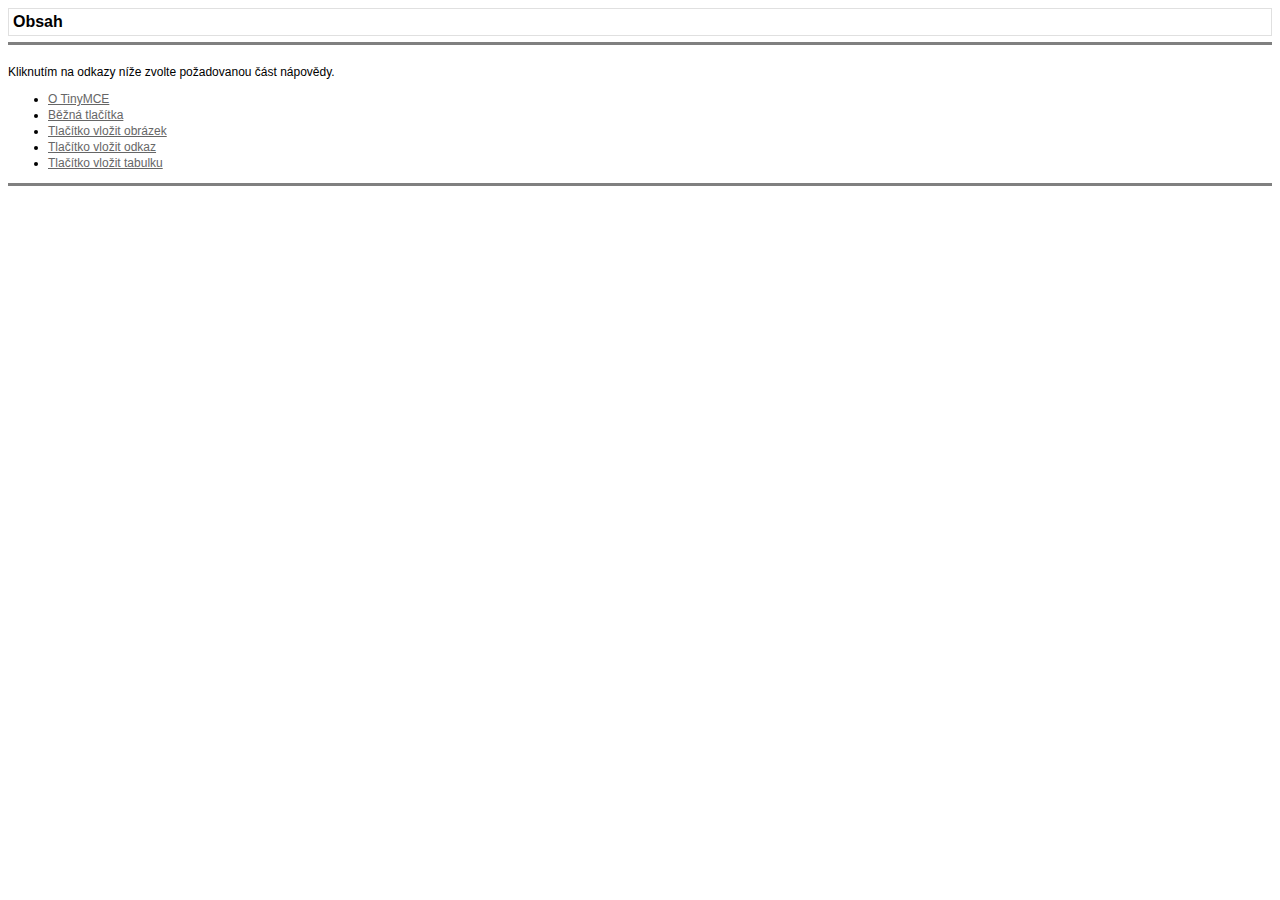
<file: htdocs/Tmail MMS v1.1/maillist/admin/js/tiny_mce/themes/advanced/docs/cs/index.htm>
<!DOCTYPE HTML PUBLIC "-//W3C//DTD HTML 4.0 Transitional//EN">
<HTML>
<HEAD>
<TITLE>N�pov�da</TITLE>
<meta http-equiv="content-type" content="text/html; charset=iso-8859-2">
<link href="style.css" rel="stylesheet" type="text/css">
</HEAD>
<BODY onload="window.focus();">
<table width="100%" border="0" cellpadding="1" cellspacing="3" class="pageheader">
  <tr> 
    <td><span class="title">Obsah</span></td>
    <td align="right">&nbsp;</td>
  </tr>
</table>
<hr noshade>
<br>
Kliknut�m na odkazy n��e zvolte po�adovanou ��st n�pov�dy.
<ul class="toc_ul">
  <li class="toc_li"><a href="about.htm">O TinyMCE</a></li>
  <li class="toc_li"><a href="common_buttons.htm">B�n� tla��tka</a></li>
  <li class="toc_li"><a href="insert_image_button.htm">Tla��tko vlo�it obr�zek</a></li>
  <li class="toc_li"><a href="insert_link_button.htm">Tla��tko vlo�it odkaz</a></li>
  <li class="toc_li"><a href="insert_table_button.htm">Tla��tko vlo�it tabulku</a></li>
</ul>
<hr noshade>
</BODY>
</HTML>
</file>
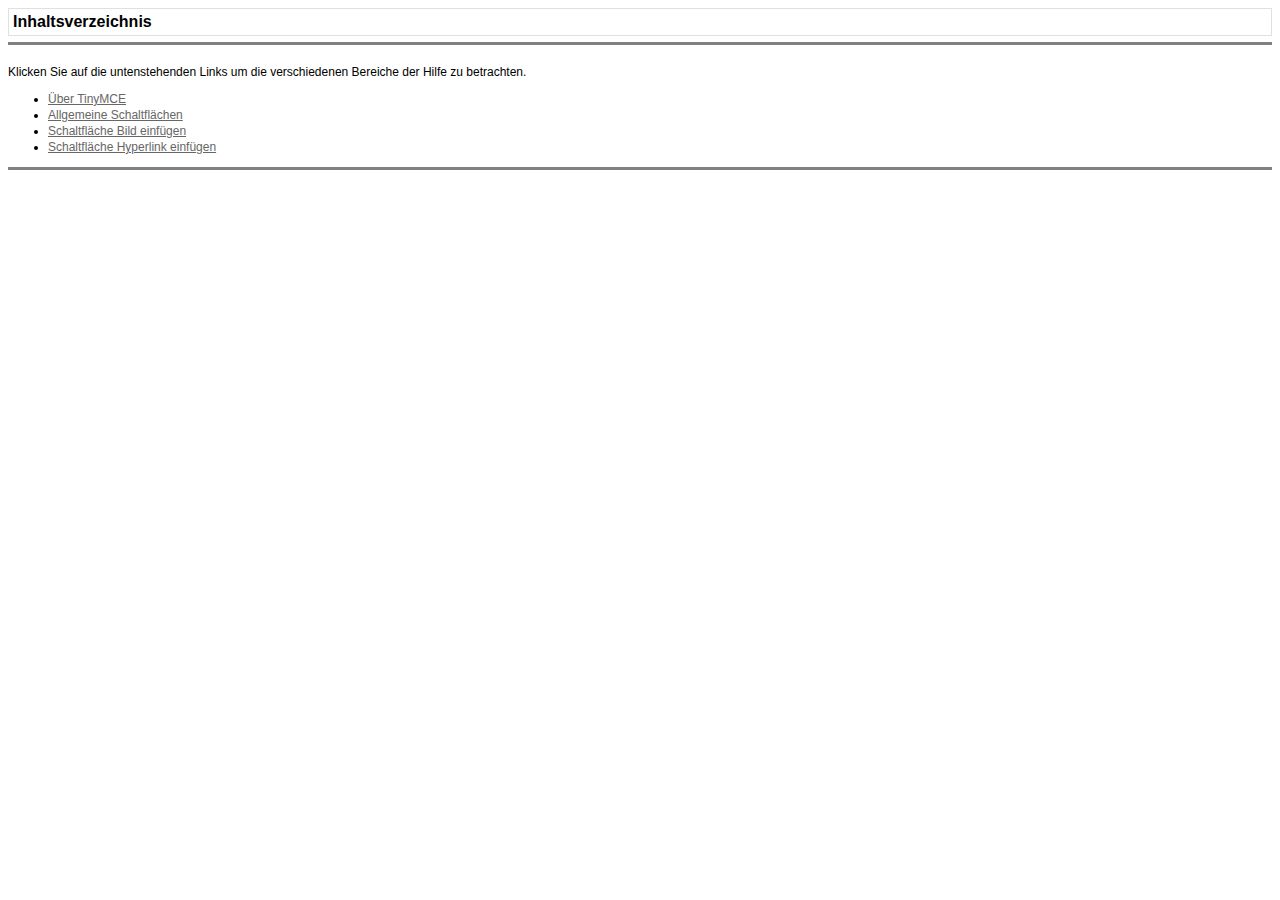
<file: htdocs/Tmail MMS v1.1/maillist/admin/js/tiny_mce/themes/advanced/docs/de/index.htm>
<!DOCTYPE HTML PUBLIC "-//W3C//DTD HTML 4.0 Transitional//EN">
<HTML>
<HEAD>
<TITLE>Inhaltsverzeichnis der Hilfe</TITLE>
<link href="style.css" rel="stylesheet" type="text/css">
</HEAD>
<BODY onload="window.focus();">
<table width="100%" border="0" cellpadding="1" cellspacing="3" class="pageheader">
  <tr> 
    <td><span class="title">Inhaltsverzeichnis</span></td>
    <td align="right">&nbsp;</td>
  </tr>
</table>
<hr noshade>
<br>
Klicken Sie auf die untenstehenden Links um die verschiedenen Bereiche der Hilfe zu betrachten. 
<ul class="toc_ul">
  <li class="toc_li"><a href="about.htm">&Uuml;ber TinyMCE</a></li>
  <li class="toc_li"><a href="common_buttons.htm">Allgemeine Schaltfl&auml;chen</a></li>
  <li class="toc_li"><a href="insert_image_button.htm">Schaltfl&auml;che Bild einf&uuml;gen</a></li>
  <li class="toc_li"><a href="insert_link_button.htm">Schaltfl&auml;che Hyperlink einf&uuml;gen</a></li>
</ul>
<hr noshade>
</BODY>
</HTML>
</file>
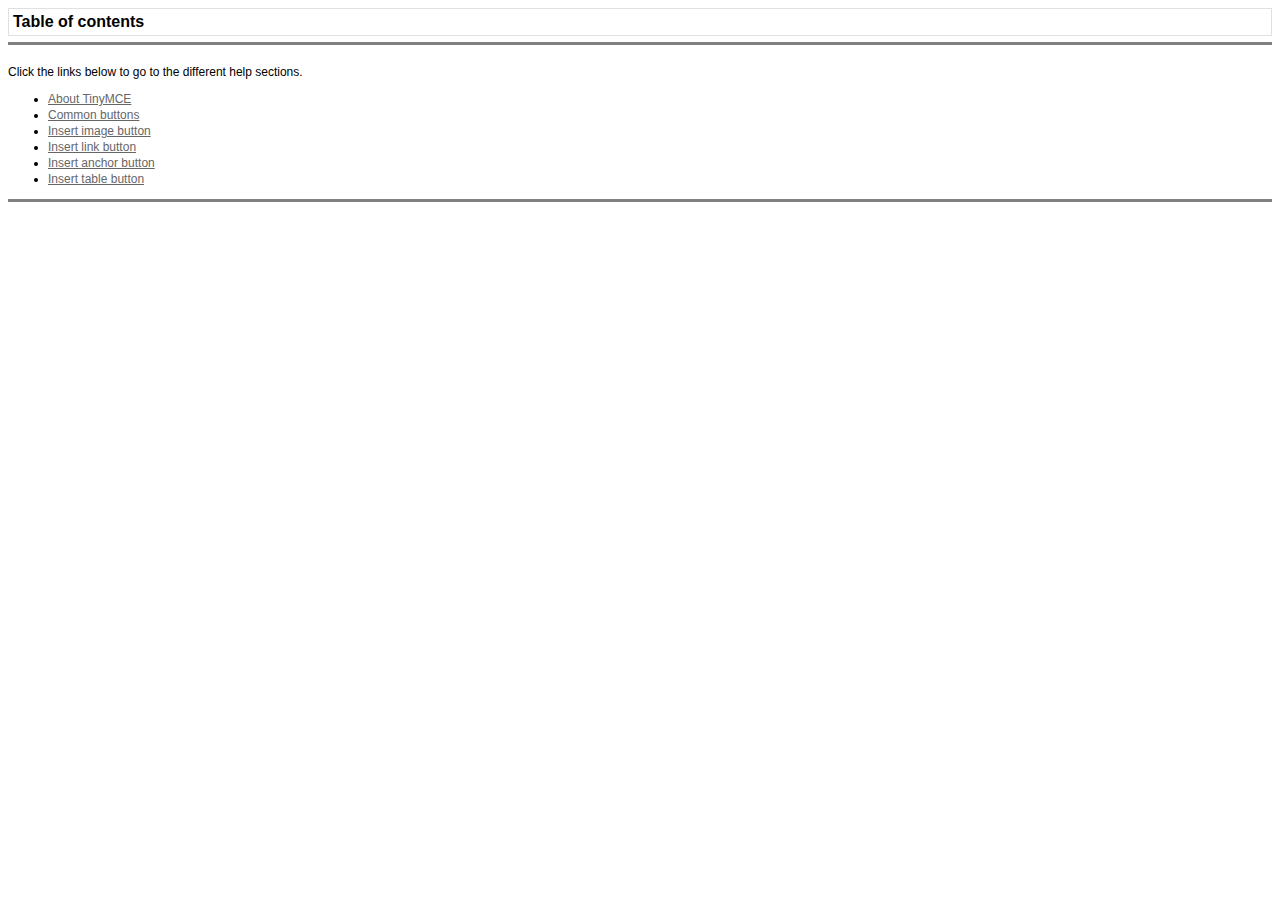
<file: htdocs/Tmail MMS v1.1/maillist/admin/js/tiny_mce/themes/advanced/docs/en/index.htm>
<!DOCTYPE HTML PUBLIC "-//W3C//DTD HTML 4.0 Transitional//EN">
<HTML>
<HEAD>
<TITLE>Help Index</TITLE>
<link href="style.css" rel="stylesheet" type="text/css">
</HEAD>
<BODY onload="window.focus();">
<table width="100%" border="0" cellpadding="1" cellspacing="3" class="pageheader">
  <tr> 
    <td><span class="title">Table of contents</span></td>
    <td align="right">&nbsp;</td>
  </tr>
</table>
<hr noshade>
<br>
Click the links below to go to the different help sections. 
<ul class="toc_ul">
  <li class="toc_li"><a href="about.htm">About TinyMCE</a></li>
  <li class="toc_li"><a href="common_buttons.htm">Common buttons</a></li>
  <li class="toc_li"><a href="insert_image_button.htm">Insert image button</a></li>
  <li class="toc_li"><a href="insert_link_button.htm">Insert link button</a></li>
  <li class="toc_li"><a href="insert_anchor_button.htm">Insert anchor button</a></li>
  <li class="toc_li"><a href="insert_table_button.htm">Insert table button</a></li>
</ul>
<hr noshade>
</BODY>
</HTML>
</file>
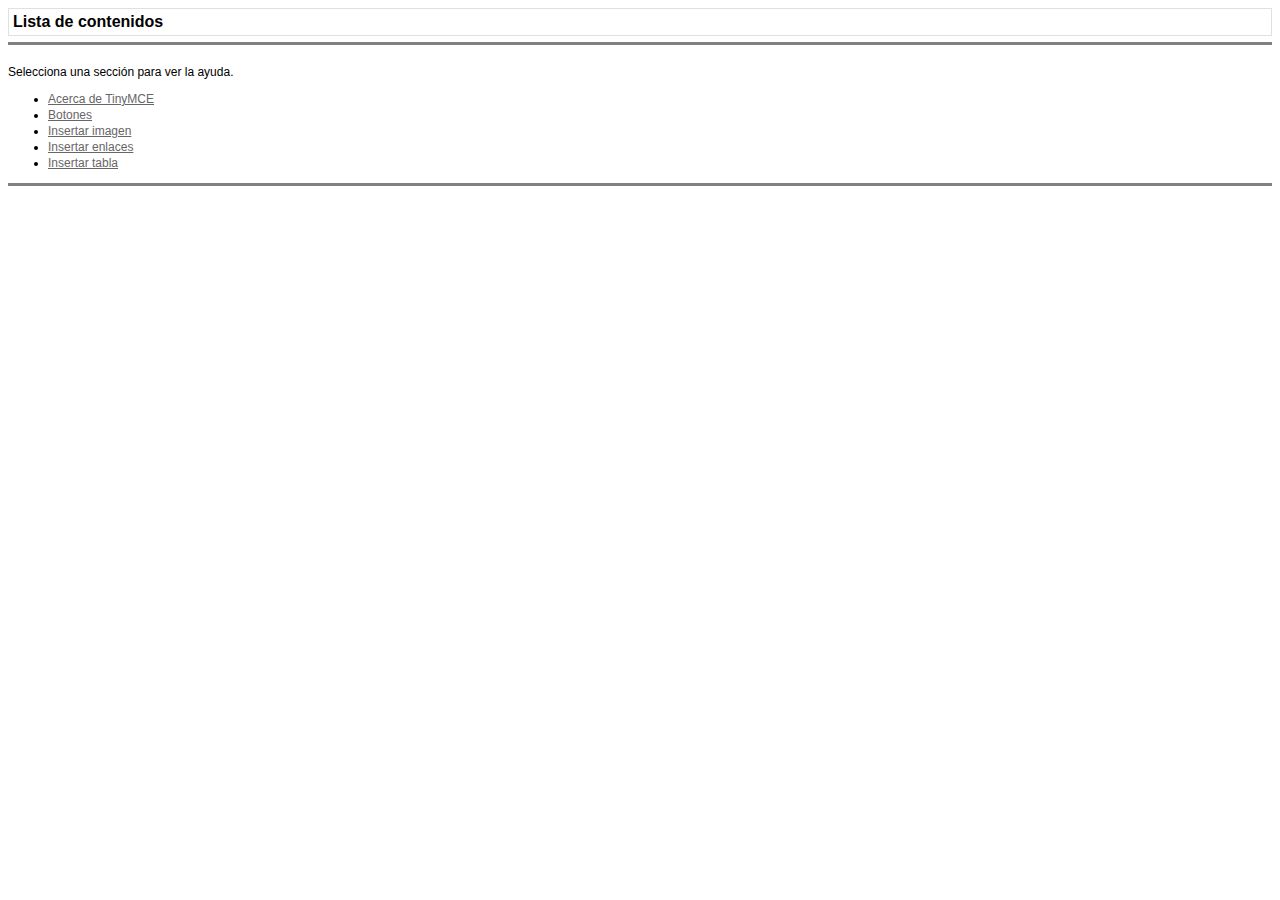
<file: htdocs/Tmail MMS v1.1/maillist/admin/js/tiny_mce/themes/advanced/docs/es/index.htm>
<!DOCTYPE HTML PUBLIC "-//W3C//DTD HTML 4.0 Transitional//EN">
<HTML>
<HEAD>
<TITLE>&Iacute;ndice de la ayuda</TITLE>
<link href="style.css" rel="stylesheet" type="text/css">
</HEAD>
<BODY onload="window.focus();">
<table width="100%" border="0" cellpadding="1" cellspacing="3" class="pageheader">
  <tr> 
    <td><span class="title">Lista de contenidos</span></td>
    <td align="right">&nbsp;</td>
  </tr>
</table>
<hr noshade>
<br>
Selecciona una secci&oacute;n para ver la ayuda. 
<ul class="toc_ul">
  <li class="toc_li"><a href="about.htm">Acerca de  TinyMCE</a></li>
  <li class="toc_li"><a href="common_buttons.htm">Botones</a></li>
  <li class="toc_li"><a href="insert_image_button.htm">Insertar imagen</a></li>
  <li class="toc_li"><a href="insert_link_button.htm">Insertar enlaces</a></li>
  <li class="toc_li"><a href="insert_table_button.htm">Insertar tabla</a></li>
</ul>
<hr noshade>
</BODY>
</HTML>
</file>
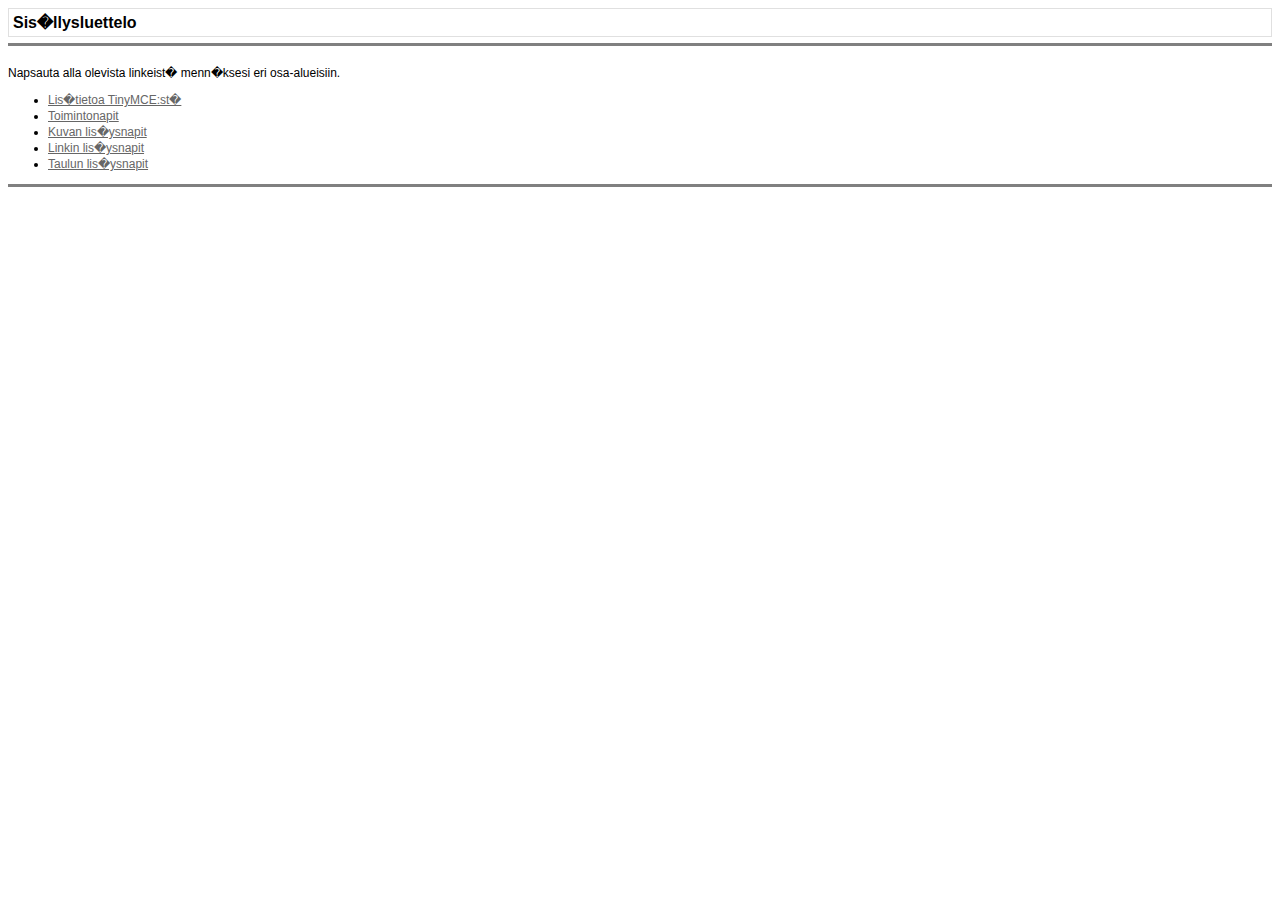
<file: htdocs/Tmail MMS v1.1/maillist/admin/js/tiny_mce/themes/advanced/docs/fi/index.htm>
<!DOCTYPE HTML PUBLIC "-//W3C//DTD HTML 4.0 Transitional//EN">
<HTML>
<HEAD>
<TITLE>Apua sis�llysluettelo</TITLE>
<link href="style.css" rel="stylesheet" type="text/css">
</HEAD>
<BODY onload="window.focus();">
<table width="100%" border="0" cellpadding="1" cellspacing="3" class="pageheader">
  <tr> 
    <td><span class="title">Sis�llysluettelo</span></td>
    <td align="right">&nbsp;</td>
  </tr>
</table>
<hr noshade>
<br>
Napsauta alla olevista linkeist� menn�ksesi eri osa-alueisiin. 
<ul class="toc_ul">
  <li class="toc_li"><a href="about.htm">Lis�tietoa TinyMCE:st�</a></li>
  <li class="toc_li"><a href="common_buttons.htm">Toimintonapit</a></li>
  <li class="toc_li"><a href="insert_image_button.htm">Kuvan lis�ysnapit</a></li>
  <li class="toc_li"><a href="insert_link_button.htm">Linkin lis�ysnapit</a></li>
  <li class="toc_li"><a href="insert_table_button.htm">Taulun lis�ysnapit</a></li>
</ul>
<hr noshade>
</BODY>
</HTML>
</file>
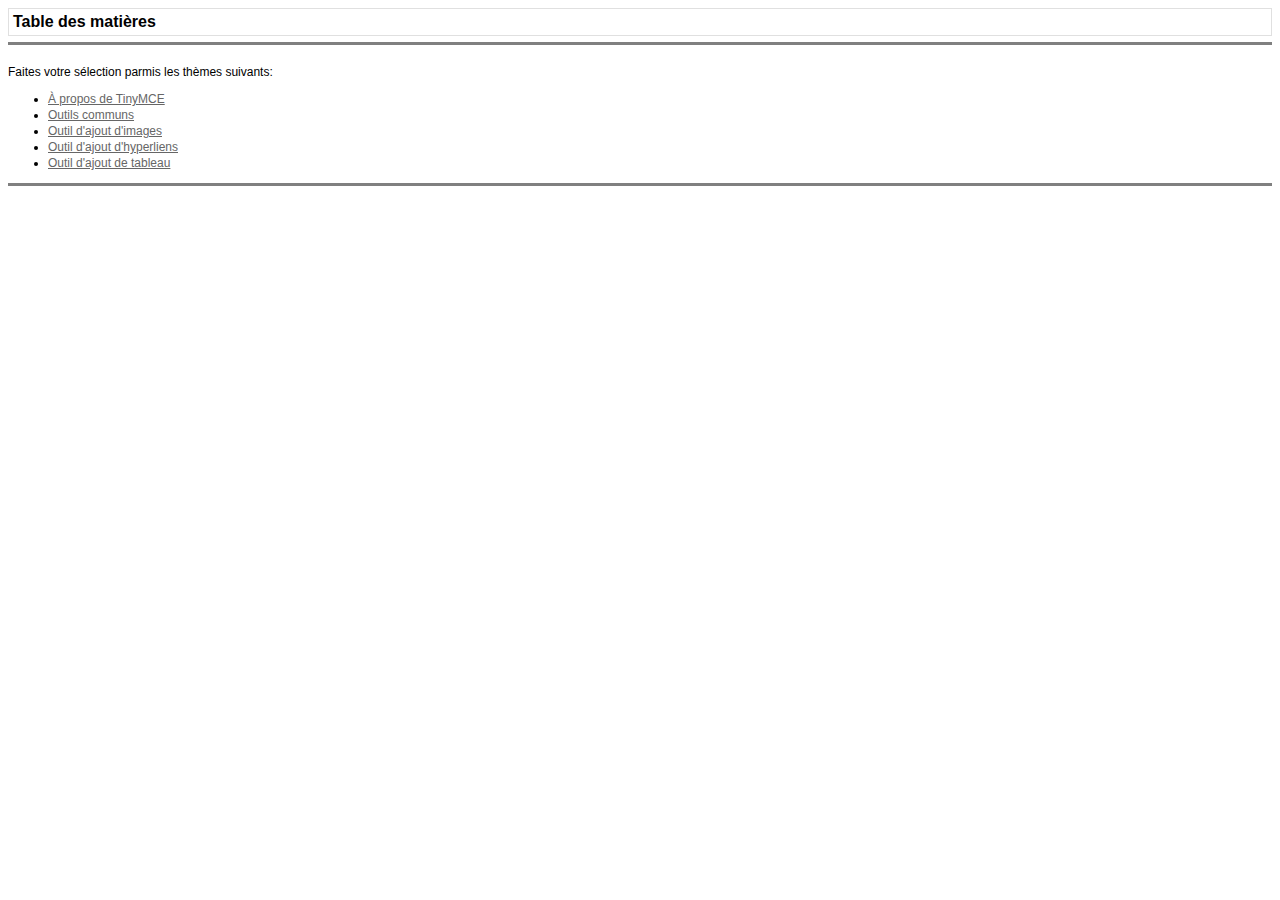
<file: htdocs/Tmail MMS v1.1/maillist/admin/js/tiny_mce/themes/advanced/docs/fr/index.htm>
<!DOCTYPE HTML PUBLIC "-//W3C//DTD HTML 4.0 Transitional//EN">
<HTML>
<HEAD>
<TITLE>Table des mati&egrave;res de l'aide</TITLE>
<link href="style.css" rel="stylesheet" type="text/css">
</HEAD>
<BODY onload="window.focus();">
<table width="100%" border="0" cellpadding="1" cellspacing="3" class="pageheader">
  <tr> 
    <td><span class="title">Table des mati&egrave;res</span></td>
    <td align="right">&nbsp;</td>
  </tr>
</table>
<hr noshade>
<br>
Faites votre s&eacute;lection parmis les th&egrave;mes suivants:
<ul class="toc_ul">
  <li class="toc_li"><a href="about.htm">&Agrave; propos de TinyMCE</a></li>
  <li class="toc_li"><a href="common_buttons.htm">Outils communs</a></li>
  <li class="toc_li"><a href="insert_image_button.htm">Outil d'ajout d'images</a></li>
  <li class="toc_li"><a href="insert_link_button.htm">Outil d'ajout d'hyperliens</a></li>
  <li class="toc_li"><a href="insert_table_button.htm">Outil d'ajout de tableau</a></li>
</ul>
<hr noshade>
</BODY>
</HTML>
</file>
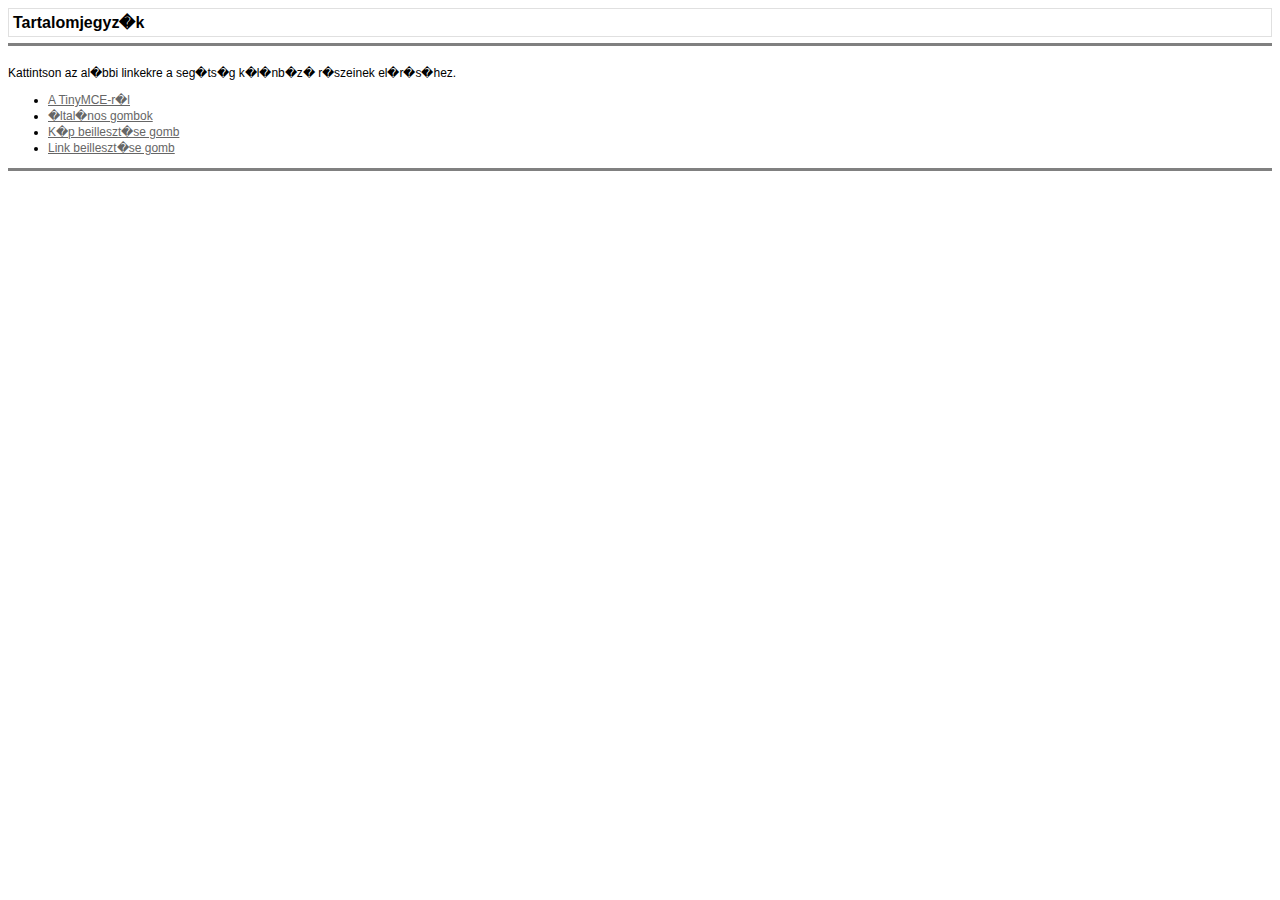
<file: htdocs/Tmail MMS v1.1/maillist/admin/js/tiny_mce/themes/advanced/docs/hu/index.htm>
<!DOCTYPE HTML PUBLIC "-//W3C//DTD HTML 4.0 Transitional//EN">
<HTML>
<HEAD>
<TITLE>Inhaltsverzeichnis der Hilfe</TITLE>
<link href="style.css" rel="stylesheet" type="text/css">
</HEAD>
<BODY onload="window.focus();">
<table width="100%" border="0" cellpadding="1" cellspacing="3" class="pageheader">
  <tr> 
    <td><span class="title">Tartalomjegyz�k</span></td>
    <td align="right">&nbsp;</td>
  </tr>
</table>
<hr noshade>
<br>
Kattintson az al�bbi linkekre a seg�ts�g k�l�nb�z� r�szeinek el�r�s�hez.
<ul class="toc_ul">
  <li class="toc_li"><a href="about.htm">A TinyMCE-r�l</a></li>
  <li class="toc_li"><a href="common_buttons.htm">�ltal�nos gombok </a></li>
  <li class="toc_li"><a href="insert_image_button.htm">K�p beilleszt�se gomb </a></li>
  <li class="toc_li"><a href="insert_link_button.htm">Link beilleszt�se gomb </a></li>
</ul>
<hr noshade>
</BODY>
</HTML>
</file>
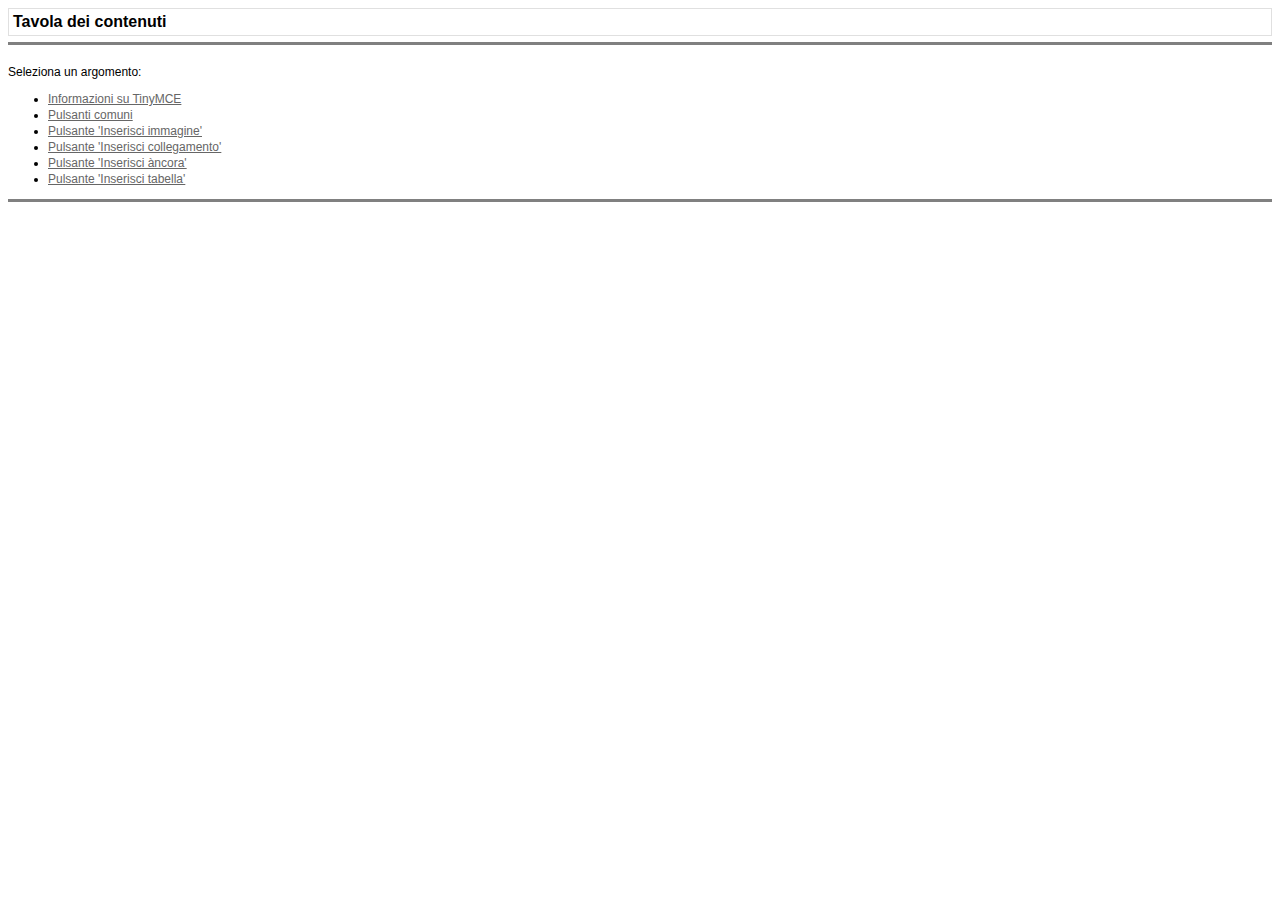
<file: htdocs/Tmail MMS v1.1/maillist/admin/js/tiny_mce/themes/advanced/docs/it/index.htm>
<!DOCTYPE HTML PUBLIC "-//W3C//DTD HTML 4.0 Transitional//EN">
<html>
<head>
  <title>Indice della guida</title>
  <link href="style.css" rel="stylesheet" type="text/css">
</head>
<body onload="window.focus();">
<table class="pageheader" border="0" cellpadding="1" cellspacing="3"
 width="100%">
  <tbody>
    <tr>
      <td><span class="title">Tavola dei contenuti<br>
      </span></td>
      <td align="right">&nbsp;</td>
    </tr>
  </tbody>
</table>
<hr noshade="noshade">
<br>
Seleziona un argomento:<br>
<ul class="toc_ul">
  <li class="toc_li"><a href="about.htm">Informazioni su TinyMCE</a></li>
  <li class="toc_li"><a href="common_buttons.htm">Pulsanti comuni</a></li>
  <li class="toc_li"><a href="insert_image_button.htm">Pulsante 'Inserisci immagine'<br></a></li>
  <li class="toc_li"><a href="insert_link_button.htm">Pulsante 'Inserisci collegamento'</a></li>
  <li class="toc_li"><a href="insert_anchor_button.htm">Pulsante 'Inserisci &agrave;ncora'</a></li>
  <li class="toc_li"><a href="insert_table_button.htm">Pulsante 'Inserisci tabella'</a></li>
</ul>
<hr noshade="noshade">
</body>
</html>
</file>
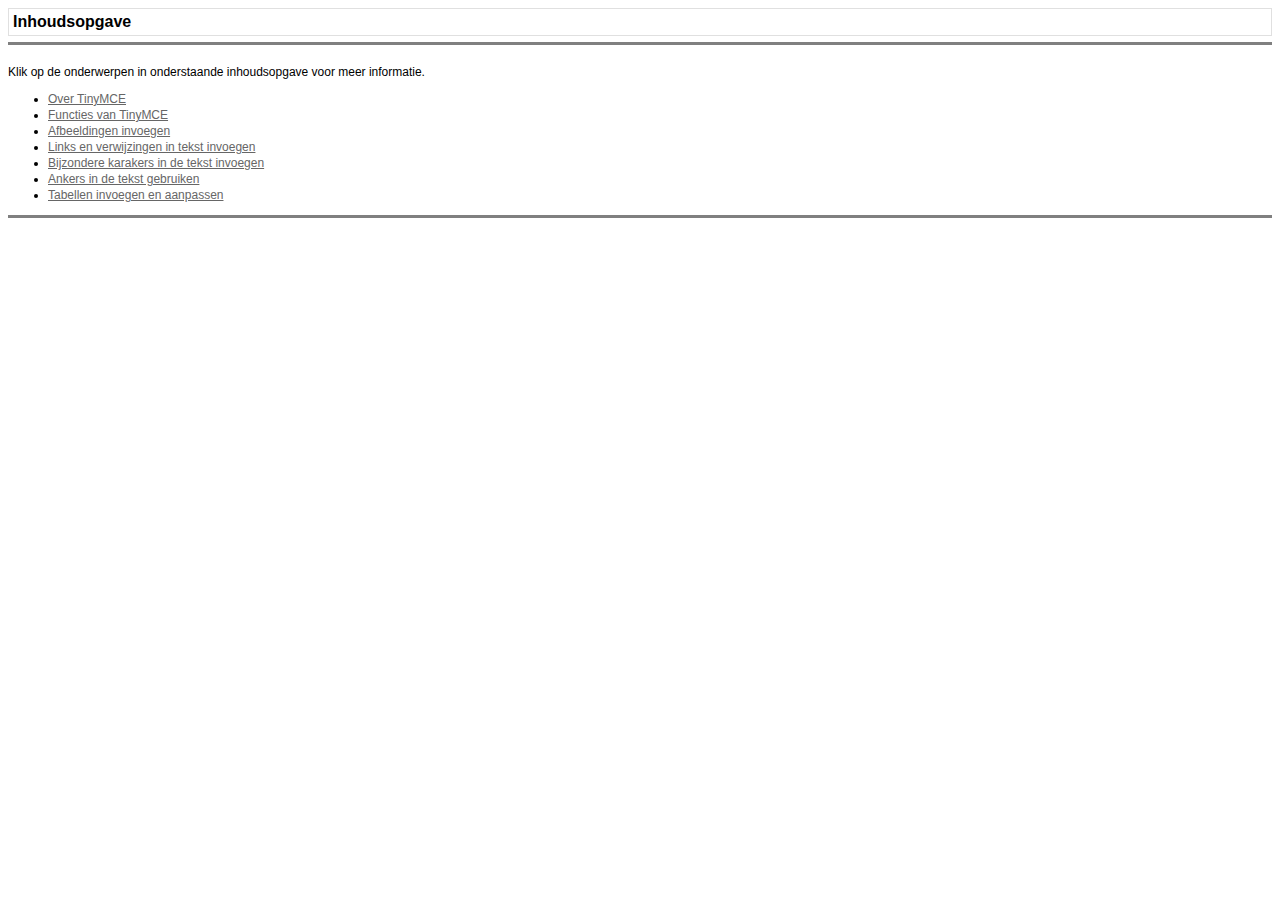
<file: htdocs/Tmail MMS v1.1/maillist/admin/js/tiny_mce/themes/advanced/docs/nl/index.htm>
<!DOCTYPE HTML PUBLIC "-//W3C//DTD HTML 4.01 Transitional//EN" "http://www.w3.org/TR/html4/loose.dtd">
<HTML>
<HEAD>
<TITLE>Help Index</TITLE>
<link href="style.css" rel="stylesheet" type="text/css">
</HEAD>
<BODY onload="window.focus();">
<table width="100%" border="0" cellpadding="1" cellspacing="3" class="pageheader">
  <tr> 
    <td><span class="title">Inhoudsopgave</span></td>
    <td align="right">&nbsp;</td>
  </tr>
</table>
<hr noshade>
<br>
Klik op de onderwerpen in onderstaande inhoudsopgave voor meer informatie.
<ul class="toc_ul">
  <li class="toc_li"><a href="about.htm">Over TinyMCE</a></li>
  <li class="toc_li"><a href="common_buttons.htm">Functies van TinyMCE</a></li>
	<li class="toc_li"><a href="insert_image_button.htm">Afbeeldingen invoegen</a></li>
	<li class="toc_li"><a href="insert_link_button.htm">Links en verwijzingen in tekst invoegen</a></li>
  <li class="toc_li"><a href="insert_specchar_button.htm">Bijzondere karakers in de tekst invoegen</a></li>
  <li class="toc_li"><a href="insert_anchor_button.htm">Ankers in de tekst gebruiken</a></li>
  <li class="toc_li"><a href="insert_table_button.htm">Tabellen invoegen en aanpassen</a></li>
</ul>
<hr noshade>
</BODY>
</HTML>
</file>
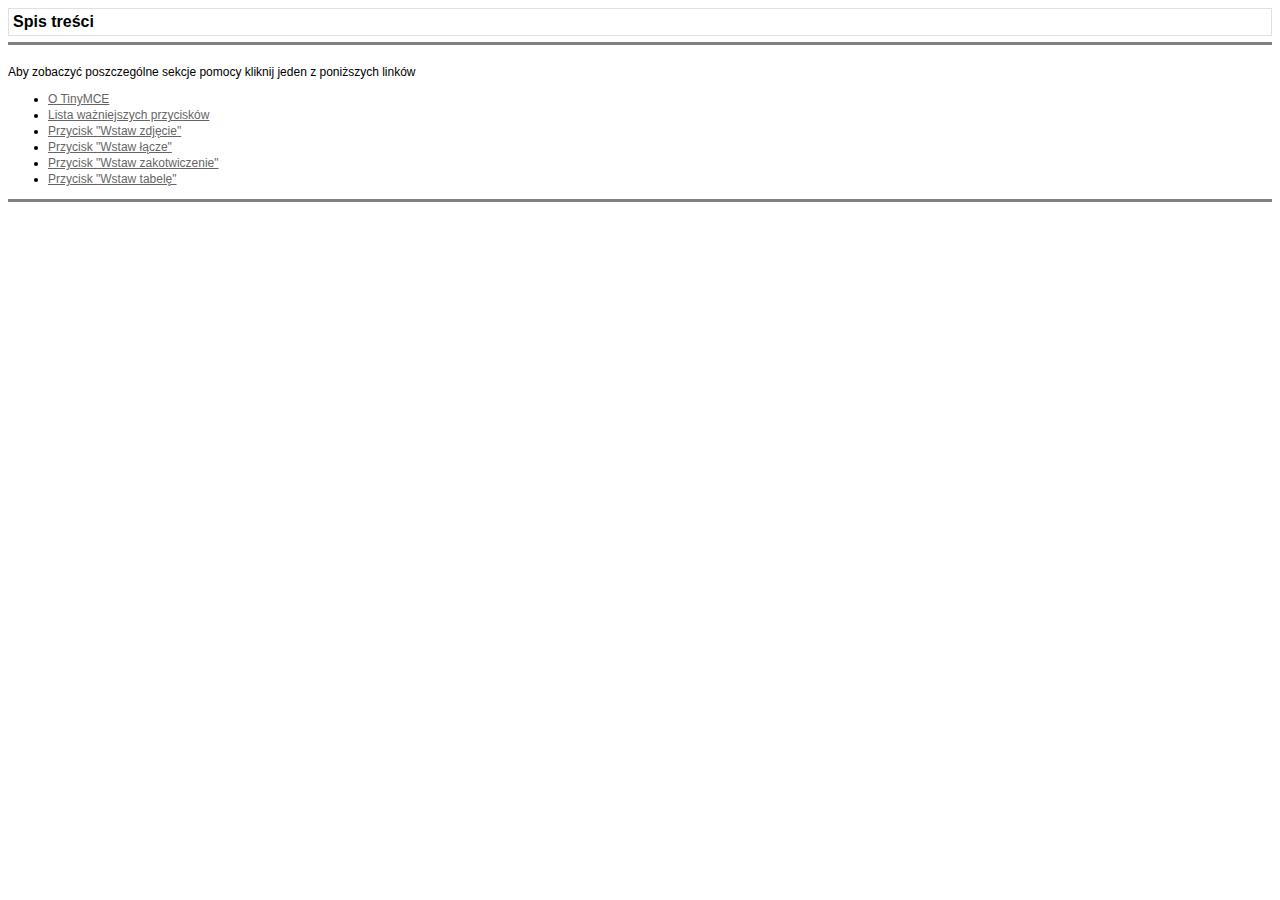
<file: htdocs/Tmail MMS v1.1/maillist/admin/js/tiny_mce/themes/advanced/docs/pl/index.htm>
<!DOCTYPE HTML PUBLIC "-//W3C//DTD HTML 4.0 Transitional//EN">
<HTML>
<HEAD>
<meta name="generator" content="WebSite PRO 4.3" />
<meta http-equiv="content-type" content="text/html; charset=iso-8859-2">
<TITLE>Spis pomocy</TITLE>
<link href="style.css" rel="stylesheet" type="text/css">
</HEAD>
<BODY onload="window.focus();">
<table width="100%" border="0" cellpadding="1" cellspacing="3" class="pageheader">
  <tr> 
    <td><span class="title">Spis tre�ci</span></td>
    <td align="right">&nbsp;</td>
  </tr>
</table>
<hr noshade>
<br>
Aby zobaczy� poszczeg�lne sekcje pomocy kliknij jeden z poni�szych link�w
<ul class="toc_ul">
  <li class="toc_li"><a href="about.htm">O TinyMCE</a></li>
  <li class="toc_li"><a href="common_buttons.htm">Lista wa�niejszych przycisk�w</a></li>
  <li class="toc_li"><a href="insert_image_button.htm">Przycisk "Wstaw zdj�cie"</a></li>
  <li class="toc_li"><a href="insert_link_button.htm">Przycisk "Wstaw ��cze"</a></li>
  <li class="toc_li"><a href="insert_anchor_button.htm">Przycisk "Wstaw zakotwiczenie"</a></li>
  <li class="toc_li"><a href="insert_table_button.htm">Przycisk "Wstaw tabel�"</a></li>
</ul>
<hr noshade>
</BODY>
</HTML>
</file>
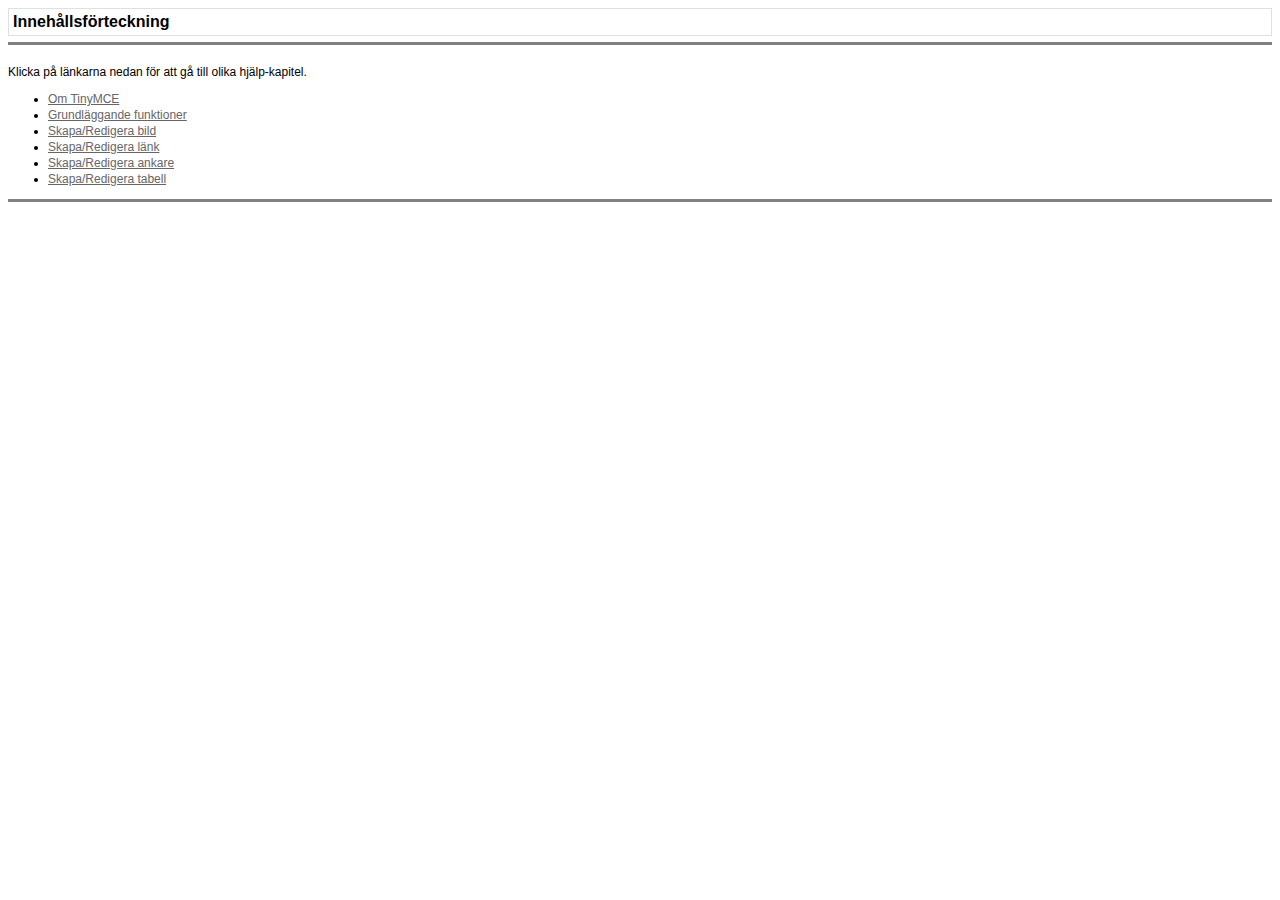
<file: htdocs/Tmail MMS v1.1/maillist/admin/js/tiny_mce/themes/advanced/docs/sv/index.htm>
<!DOCTYPE HTML PUBLIC "-//W3C//DTD HTML 4.0 Transitional//EN">
<HTML>
<HEAD>
<TITLE>Help Index</TITLE>
<link href="style.css" rel="stylesheet" type="text/css">
</HEAD>
<BODY onload="window.focus();">
<table width="100%" border="0" cellpadding="1" cellspacing="3" class="pageheader">
  <tr> 
    <td><span class="title">Inneh&aring;llsf&ouml;rteckning</span></td>
    <td align="right">&nbsp;</td>
  </tr>
</table>
<hr noshade>
<br>
Klicka p&aring; l&auml;nkarna nedan f&ouml;r att g&aring; till olika
hj&auml;lp-kapitel. 
<ul class="toc_ul">
  <li class="toc_li"><a href="about.htm">Om TinyMCE</a></li>
  <li class="toc_li"><a href="common_buttons.htm">Grundl&auml;ggande funktioner</a></li>
  <li class="toc_li"><a href="insert_image_button.htm">Skapa/Redigera bild</a></li>
  <li class="toc_li"><a href="insert_link_button.htm">Skapa/Redigera l&auml;nk</a></li>
  <li class="toc_li"><a href="insert_anchor_button.htm">Skapa/Redigera ankare </a></li>
  <li class="toc_li"><a href="insert_table_button.htm">Skapa/Redigera tabell</a></li>
</ul>
<hr noshade>
</BODY>
</HTML>
</file>
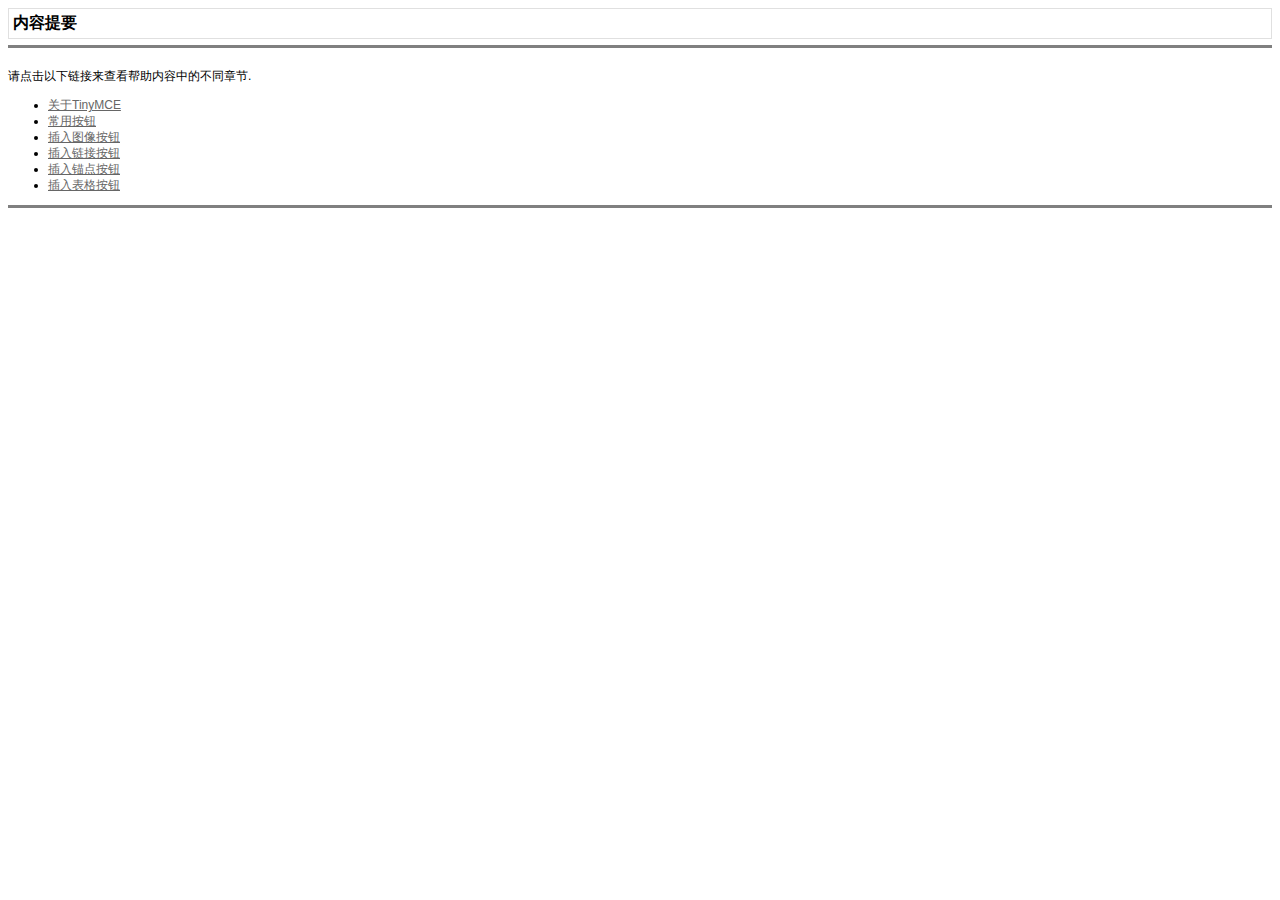
<file: htdocs/Tmail MMS v1.1/maillist/admin/js/tiny_mce/themes/advanced/docs/zh_cn/index.htm>
<HTML>
<HEAD>
<TITLE>��������</TITLE>
<meta http-equiv="Content-Type" content="text/html; charset=gb2312">
<link href="style.css" rel="stylesheet" type="text/css">
</HEAD>
<BODY onload="window.focus();">
<table width="100%" border="0" cellpadding="1" cellspacing="3" class="pageheader">
  <tr> 
    <td><span class="title">������Ҫ</span></td>
    <td align="right">&nbsp;</td>
  </tr>
</table>
<hr noshade>
<br>
���������������鿴���������еĲ�ͬ�½�. 
<ul class="toc_ul">
  <li class="toc_li"><a href="about.htm">����TinyMCE</a></li>
  <li class="toc_li"><a href="common_buttons.htm">���ð�ť</a></li>
  <li class="toc_li"><a href="insert_image_button.htm">����ͼ��ť</a></li>
  <li class="toc_li"><a href="insert_link_button.htm">�������Ӱ�ť</a></li>
  <li class="toc_li"><a href="insert_anchor_button.htm">����ê�㰴ť</a></li>
  <li class="toc_li"><a href="insert_table_button.htm">�������ť</a></li>
</ul>
<hr noshade>
</BODY>
</HTML>
</file>
<file: htdocs/Tmail MMS v1.1/maillist/admin/js/tiny_mce/themes/advanced/docs/cs/style.css>
body { background-color: #FFFFFF; }
body, td, .content { font-family: Verdana, Arial, helvetica, sans-serif; font-size: 12px; }
.title { font-family: Verdana, Arial, helvetica, sans-serif; font-size: 16px; font-weight: bold; }
.subtitle { font-size: 12px; font-weight: bold; }

.toc_ul, .toc_li { margin-left: 8 px; line-height: 16px; }
.step_ol, .step_li { margin-left: 11 px; line-height: 16px; }
img { border: 0; }

a:visited { color: #666666; text-decoration: underline; }
a:active { color: #666666; text-decoration: underline; }
a:hover { color: #666666; text-decoration: underline; }
a { color: #666666; text-decoration: underline; }

.pageheader { border: #E0E0E0 solid 1px; }
.pagefooter { border: #E0E0E0 solid 1px; }
.sample { background-color: #FFFFFF; border: #000000 solid 1px; }
.samplecontent { font-size: 10px; }

.code { background-color: #FFFFFF; border: #000000 solid 1px; }
.codecontent { font-size: 10px; }
.codecontent a:visited { color: #666666; text-decoration: none; font-weight: bold }
.codecontent a:active { color: #666666; text-decoration: none; font-weight: bold  }
.codecontent a:hover { color: #666666; text-decoration: none; font-weight: bold  }
.codecontent a { color: #666666; text-decoration: none; font-weight: bold  }

hr { height: 1px; }
</file>
<file: htdocs/Tmail MMS v1.1/maillist/admin/js/tiny_mce/themes/advanced/docs/de/style.css>
body { background-color: #FFFFFF; }
body, td, .content { font-family: Verdana, Arial, helvetica, sans-serif; font-size: 12px; }
.title { font-family: Verdana, Arial, helvetica, sans-serif; font-size: 16px; font-weight: bold; }
.subtitle { font-size: 12px; font-weight: bold; }

.toc_ul, .toc_li { margin-left: 8 px; line-height: 16px; }
.step_ol, .step_li { margin-left: 11 px; line-height: 16px; }
img { border: #000000 solid 1px; }

a:visited { color: #666666; text-decoration: underline; }
a:active { color: #666666; text-decoration: underline; }
a:hover { color: #666666; text-decoration: underline; }
a { color: #666666; text-decoration: underline; }

.pageheader { border: #E0E0E0 solid 1px; }
.pagefooter { border: #E0E0E0 solid 1px; }
.sample { background-color: #FFFFFF; border: #000000 solid 1px; }
.samplecontent { font-size: 10px; }

.code { background-color: #FFFFFF; border: #000000 solid 1px; }
.codecontent { font-size: 10px; }
.codecontent a:visited { color: #666666; text-decoration: none; font-weight: bold }
.codecontent a:active { color: #666666; text-decoration: none; font-weight: bold  }
.codecontent a:hover { color: #666666; text-decoration: none; font-weight: bold  }
.codecontent a { color: #666666; text-decoration: none; font-weight: bold  }

hr { height: 1px; }
</file>
<file: htdocs/Tmail MMS v1.1/maillist/admin/js/tiny_mce/themes/advanced/docs/en/style.css>
body { background-color: #FFFFFF; }
body, td, .content { font-family: Verdana, Arial, helvetica, sans-serif; font-size: 12px; }
.title { font-family: Verdana, Arial, helvetica, sans-serif; font-size: 16px; font-weight: bold; }
.subtitle { font-size: 12px; font-weight: bold; }

.toc_ul, .toc_li { margin-left: 8 px; line-height: 16px; }
.step_ol, .step_li { margin-left: 11 px; line-height: 16px; }
img { border: #000000 solid 1px; }

a:visited { color: #666666; text-decoration: underline; }
a:active { color: #666666; text-decoration: underline; }
a:hover { color: #666666; text-decoration: underline; }
a { color: #666666; text-decoration: underline; }

.pageheader { border: #E0E0E0 solid 1px; }
.pagefooter { border: #E0E0E0 solid 1px; }
.sample { background-color: #FFFFFF; border: #000000 solid 1px; }
.samplecontent { font-size: 10px; }

.code { background-color: #FFFFFF; border: #000000 solid 1px; }
.codecontent { font-size: 10px; }
.codecontent a:visited { color: #666666; text-decoration: none; font-weight: bold }
.codecontent a:active { color: #666666; text-decoration: none; font-weight: bold  }
.codecontent a:hover { color: #666666; text-decoration: none; font-weight: bold  }
.codecontent a { color: #666666; text-decoration: none; font-weight: bold  }

hr { height: 1px; }
</file>
<file: htdocs/Tmail MMS v1.1/maillist/admin/js/tiny_mce/themes/advanced/docs/es/style.css>
body { background-color: #FFFFFF; }
body, td, .content { font-family: Verdana, Arial, helvetica, sans-serif; font-size: 12px; }
.title { font-family: Verdana, Arial, helvetica, sans-serif; font-size: 16px; font-weight: bold; }
.subtitle { font-size: 12px; font-weight: bold; }

.toc_ul, .toc_li { margin-left: 8 px; line-height: 16px; }
.step_ol, .step_li { margin-left: 11 px; line-height: 16px; }
img { border: #000000 solid 1px; }

a:visited { color: #666666; text-decoration: underline; }
a:active { color: #666666; text-decoration: underline; }
a:hover { color: #666666; text-decoration: underline; }
a { color: #666666; text-decoration: underline; }

.pageheader { border: #E0E0E0 solid 1px; }
.pagefooter { border: #E0E0E0 solid 1px; }
.sample { background-color: #FFFFFF; border: #000000 solid 1px; }
.samplecontent { font-size: 10px; }

.code { background-color: #FFFFFF; border: #000000 solid 1px; }
.codecontent { font-size: 10px; }
.codecontent a:visited { color: #666666; text-decoration: none; font-weight: bold }
.codecontent a:active { color: #666666; text-decoration: none; font-weight: bold  }
.codecontent a:hover { color: #666666; text-decoration: none; font-weight: bold  }
.codecontent a { color: #666666; text-decoration: none; font-weight: bold  }

hr { height: 1px; }
</file>
<file: htdocs/Tmail MMS v1.1/maillist/admin/js/tiny_mce/themes/advanced/docs/fi/style.css>
body { background-color: #FFFFFF; }
body, td, .content { font-family: Verdana, Arial, helvetica, sans-serif; font-size: 12px; }
.title { font-family: Verdana, Arial, helvetica, sans-serif; font-size: 16px; font-weight: bold; }
.subtitle { font-size: 12px; font-weight: bold; }

.toc_ul, .toc_li { margin-left: 8 px; line-height: 16px; }
.step_ol, .step_li { margin-left: 11 px; line-height: 16px; }
img { border: #000000 solid 1px; }

a:visited { color: #666666; text-decoration: underline; }
a:active { color: #666666; text-decoration: underline; }
a:hover { color: #666666; text-decoration: underline; }
a { color: #666666; text-decoration: underline; }

.pageheader { border: #E0E0E0 solid 1px; }
.pagefooter { border: #E0E0E0 solid 1px; }
.sample { background-color: #FFFFFF; border: #000000 solid 1px; }
.samplecontent { font-size: 10px; }

.code { background-color: #FFFFFF; border: #000000 solid 1px; }
.codecontent { font-size: 10px; }
.codecontent a:visited { color: #666666; text-decoration: none; font-weight: bold }
.codecontent a:active { color: #666666; text-decoration: none; font-weight: bold  }
.codecontent a:hover { color: #666666; text-decoration: none; font-weight: bold  }
.codecontent a { color: #666666; text-decoration: none; font-weight: bold  }

hr { height: 1px; }
</file>
<file: htdocs/Tmail MMS v1.1/maillist/admin/js/tiny_mce/themes/advanced/docs/fr/style.css>
body { background-color: #FFFFFF; }
body, td, .content { font-family: Verdana, Arial, helvetica, sans-serif; font-size: 12px; }
.title { font-family: Verdana, Arial, helvetica, sans-serif; font-size: 16px; font-weight: bold; }
.subtitle { font-size: 12px; font-weight: bold; }

.toc_ul, .toc_li { margin-left: 8 px; line-height: 16px; }
.step_ol, .step_li { margin-left: 11 px; line-height: 16px; }
img { border: #000000 solid 1px; }

a:visited { color: #666666; text-decoration: underline; }
a:active { color: #666666; text-decoration: underline; }
a:hover { color: #666666; text-decoration: underline; }
a { color: #666666; text-decoration: underline; }

.pageheader { border: #E0E0E0 solid 1px; }
.pagefooter { border: #E0E0E0 solid 1px; }
.sample { background-color: #FFFFFF; border: #000000 solid 1px; }
.samplecontent { font-size: 10px; }

.code { background-color: #FFFFFF; border: #000000 solid 1px; }
.codecontent { font-size: 10px; }
.codecontent a:visited { color: #666666; text-decoration: none; font-weight: bold }
.codecontent a:active { color: #666666; text-decoration: none; font-weight: bold  }
.codecontent a:hover { color: #666666; text-decoration: none; font-weight: bold  }
.codecontent a { color: #666666; text-decoration: none; font-weight: bold  }

hr { height: 1px; }
</file>
<file: htdocs/Tmail MMS v1.1/maillist/admin/js/tiny_mce/themes/advanced/docs/hu/style.css>
body { background-color: #FFFFFF; }
body, td, .content { font-family: Verdana, Arial, helvetica, sans-serif; font-size: 12px; }
.title { font-family: Verdana, Arial, helvetica, sans-serif; font-size: 16px; font-weight: bold; }
.subtitle { font-size: 12px; font-weight: bold; }

.toc_ul, .toc_li { margin-left: 8 px; line-height: 16px; }
.step_ol, .step_li { margin-left: 11 px; line-height: 16px; }
img { border: #000000 solid 1px; }

a:visited { color: #666666; text-decoration: underline; }
a:active { color: #666666; text-decoration: underline; }
a:hover { color: #666666; text-decoration: underline; }
a { color: #666666; text-decoration: underline; }

.pageheader { border: #E0E0E0 solid 1px; }
.pagefooter { border: #E0E0E0 solid 1px; }
.sample { background-color: #FFFFFF; border: #000000 solid 1px; }
.samplecontent { font-size: 10px; }

.code { background-color: #FFFFFF; border: #000000 solid 1px; }
.codecontent { font-size: 10px; }
.codecontent a:visited { color: #666666; text-decoration: none; font-weight: bold }
.codecontent a:active { color: #666666; text-decoration: none; font-weight: bold  }
.codecontent a:hover { color: #666666; text-decoration: none; font-weight: bold  }
.codecontent a { color: #666666; text-decoration: none; font-weight: bold  }

hr { height: 1px; }
</file>
<file: htdocs/Tmail MMS v1.1/maillist/admin/js/tiny_mce/themes/advanced/docs/it/style.css>
body { background-color: #FFFFFF; }
body, td, .content { font-family: Verdana, Arial, helvetica, sans-serif; font-size: 12px; }
.title { font-family: Verdana, Arial, helvetica, sans-serif; font-size: 16px; font-weight: bold; }
.subtitle { font-size: 12px; font-weight: bold; }

.toc_ul, .toc_li { margin-left: 8 px; line-height: 16px; }
.step_ol, .step_li { margin-left: 11 px; line-height: 16px; }
img { border: #000000 solid 1px; }

a:visited { color: #666666; text-decoration: underline; }
a:active { color: #666666; text-decoration: underline; }
a:hover { color: #666666; text-decoration: underline; }
a { color: #666666; text-decoration: underline; }

.pageheader { border: #E0E0E0 solid 1px; }
.pagefooter { border: #E0E0E0 solid 1px; }
.sample { background-color: #FFFFFF; border: #000000 solid 1px; }
.samplecontent { font-size: 10px; }

.code { background-color: #FFFFFF; border: #000000 solid 1px; }
.codecontent { font-size: 10px; }
.codecontent a:visited { color: #666666; text-decoration: none; font-weight: bold }
.codecontent a:active { color: #666666; text-decoration: none; font-weight: bold  }
.codecontent a:hover { color: #666666; text-decoration: none; font-weight: bold  }
.codecontent a { color: #666666; text-decoration: none; font-weight: bold  }

hr { height: 1px; }
</file>
<file: htdocs/Tmail MMS v1.1/maillist/admin/js/tiny_mce/themes/advanced/docs/nl/style.css>
/* body { background-color: #FFFFFF; } */
body, td, .content { font-family: Verdana, Arial, helvetica, sans-serif; font-size: 12px; }
.title { font-family: Verdana, Arial, helvetica, sans-serif; font-size: 16px; font-weight: bold; }
.subtitle { font-size: 12px; font-weight: bold; }

.toc_ul, .toc_li { margin-left: 8 px; line-height: 16px; }
.step_ol, .step_li { margin-left: 11 px; line-height: 16px; }
img { border: #000000 solid 1px; }

a:visited { color: #666666; text-decoration: underline; }
a:active { color: #666666; text-decoration: underline; }
a:hover { color: #666666; text-decoration: underline; }
a { color: #666666; text-decoration: underline; }

.pageheader { border: #E0E0E0 solid 1px; }
.pagefooter { border: #E0E0E0 solid 1px; }
.sample { background-color: #FFFFFF; border: #000000 solid 1px; }
.samplecontent { font-size: 10px; }

.code { background-color: #FFFFFF; border: #000000 solid 1px; }
.codecontent { font-size: 10px; }
.codecontent a:visited { color: #666666; text-decoration: none; font-weight: bold }
.codecontent a:active { color: #666666; text-decoration: none; font-weight: bold  }
.codecontent a:hover { color: #666666; text-decoration: none; font-weight: bold  }
.codecontent a { color: #666666; text-decoration: none; font-weight: bold  }

hr { height: 1px; }
</file>
<file: htdocs/Tmail MMS v1.1/maillist/admin/js/tiny_mce/themes/advanced/docs/pl/style.css>
body { background-color: #FFFFFF; }
body, td, .content { font-family: Verdana, Arial, helvetica, sans-serif; font-size: 12px; }
.title { font-family: Verdana, Arial, helvetica, sans-serif; font-size: 16px; font-weight: bold; }
.subtitle { font-size: 12px; font-weight: bold; }

.toc_ul, .toc_li { margin-left: 8 px; line-height: 16px; }
.step_ol, .step_li { margin-left: 11 px; line-height: 16px; }
img { border: #000000 solid 1px; }

a:visited { color: #666666; text-decoration: underline; }
a:active { color: #666666; text-decoration: underline; }
a:hover { color: #666666; text-decoration: underline; }
a { color: #666666; text-decoration: underline; }

.pageheader { border: #E0E0E0 solid 1px; }
.pagefooter { border: #E0E0E0 solid 1px; }
.sample { background-color: #FFFFFF; border: #000000 solid 1px; }
.samplecontent { font-size: 10px; }

.code { background-color: #FFFFFF; border: #000000 solid 1px; }
.codecontent { font-size: 10px; }
.codecontent a:visited { color: #666666; text-decoration: none; font-weight: bold }
.codecontent a:active { color: #666666; text-decoration: none; font-weight: bold  }
.codecontent a:hover { color: #666666; text-decoration: none; font-weight: bold  }
.codecontent a { color: #666666; text-decoration: none; font-weight: bold  }

hr { height: 1px; }
</file>
<file: htdocs/Tmail MMS v1.1/maillist/admin/js/tiny_mce/themes/advanced/docs/sv/style.css>
body { background-color: #FFFFFF; }
body, td, .content { font-family: Verdana, Arial, helvetica, sans-serif; font-size: 12px; }
.title { font-family: Verdana, Arial, helvetica, sans-serif; font-size: 16px; font-weight: bold; }
.subtitle { font-size: 12px; font-weight: bold; }

.toc_ul, .toc_li { margin-left: 8 px; line-height: 16px; }
.step_ol, .step_li { margin-left: 11 px; line-height: 16px; }
img { border: #000000 solid 1px; }

a:visited { color: #666666; text-decoration: underline; }
a:active { color: #666666; text-decoration: underline; }
a:hover { color: #666666; text-decoration: underline; }
a { color: #666666; text-decoration: underline; }

.pageheader { border: #E0E0E0 solid 1px; }
.pagefooter { border: #E0E0E0 solid 1px; }
.sample { background-color: #FFFFFF; border: #000000 solid 1px; }
.samplecontent { font-size: 10px; }

.code { background-color: #FFFFFF; border: #000000 solid 1px; }
.codecontent { font-size: 10px; }
.codecontent a:visited { color: #666666; text-decoration: none; font-weight: bold }
.codecontent a:active { color: #666666; text-decoration: none; font-weight: bold  }
.codecontent a:hover { color: #666666; text-decoration: none; font-weight: bold  }
.codecontent a { color: #666666; text-decoration: none; font-weight: bold  }

hr { height: 1px; }
</file>
<file: htdocs/Tmail MMS v1.1/maillist/admin/js/tiny_mce/themes/advanced/docs/zh_cn/style.css>
body { background-color: #FFFFFF; }
body, td, .content { font-family: Verdana, Arial, helvetica, sans-serif; font-size: 12px; }
.title { font-family: Verdana, Arial, helvetica, sans-serif; font-size: 16px; font-weight: bold; }
.subtitle { font-size: 12px; font-weight: bold; }

.toc_ul, .toc_li { margin-left: 8 px; line-height: 16px; }
.step_ol, .step_li { margin-left: 11 px; line-height: 16px; }
img { border: #000000 solid 1px; }

a:visited { color: #666666; text-decoration: underline; }
a:active { color: #666666; text-decoration: underline; }
a:hover { color: #666666; text-decoration: underline; }
a { color: #666666; text-decoration: underline; }

.pageheader { border: #E0E0E0 solid 1px; }
.pagefooter { border: #E0E0E0 solid 1px; }
.sample { background-color: #FFFFFF; border: #000000 solid 1px; }
.samplecontent { font-size: 10px; }

.code { background-color: #FFFFFF; border: #000000 solid 1px; }
.codecontent { font-size: 10px; }
.codecontent a:visited { color: #666666; text-decoration: none; font-weight: bold }
.codecontent a:active { color: #666666; text-decoration: none; font-weight: bold  }
.codecontent a:hover { color: #666666; text-decoration: none; font-weight: bold  }
.codecontent a { color: #666666; text-decoration: none; font-weight: bold  }

hr { height: 1px; }
</file>
